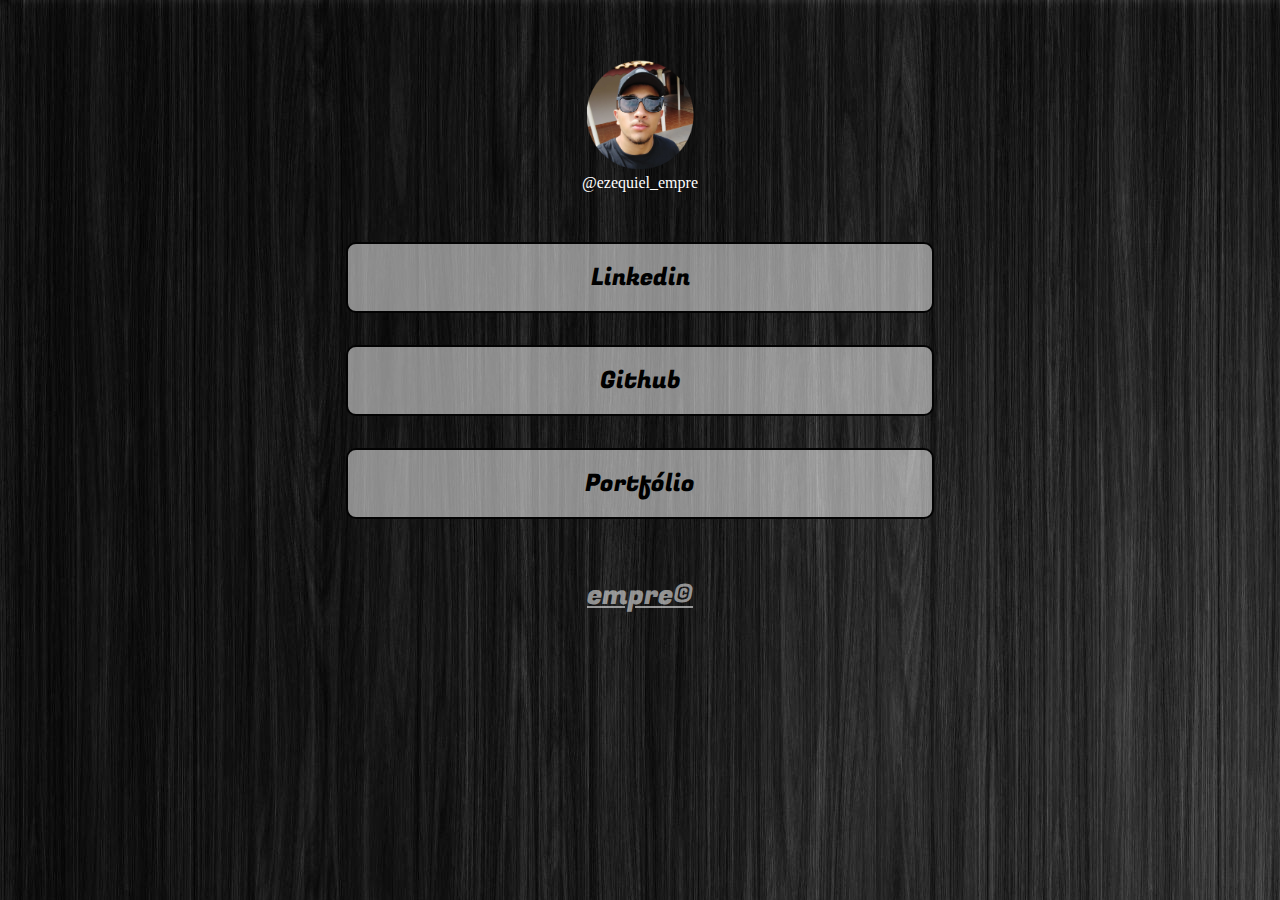
<file: index.html>
<!DOCTYPE html>
<html lang="pt-br">
<head>
    <meta charset="UTF-8">
    <meta name="viewport" content="width=device-width, initial-scale=1.0">
    <title>empre</title>
    <link rel="stylesheet" href="index.css">
</head>
<body>
    <div class="container">
        <div class="profile">
            <img src="assets/ezekiel.png" alt="Ezequiel">
            <p>@ezequiel_empre</p>
        </div>
        <ul class="social-media">
            <li><a href="https://www.linkedin.com/in/ezequielsantviee/" target="_blank">Linkedin</a></li>
            <li><a href="https://github.com/OutdEmpre" target="_blank">Github</a></li>
            <li><a href="./file.html">Portfólio</a></li>
        </ul>
    </div>
    <footer class="links">
        <ul>
            <li><a href="https://t.me/@empreOutd">empre&#169</a></li>
        </ul>
    </footer>  
</body>
</html>
</file>
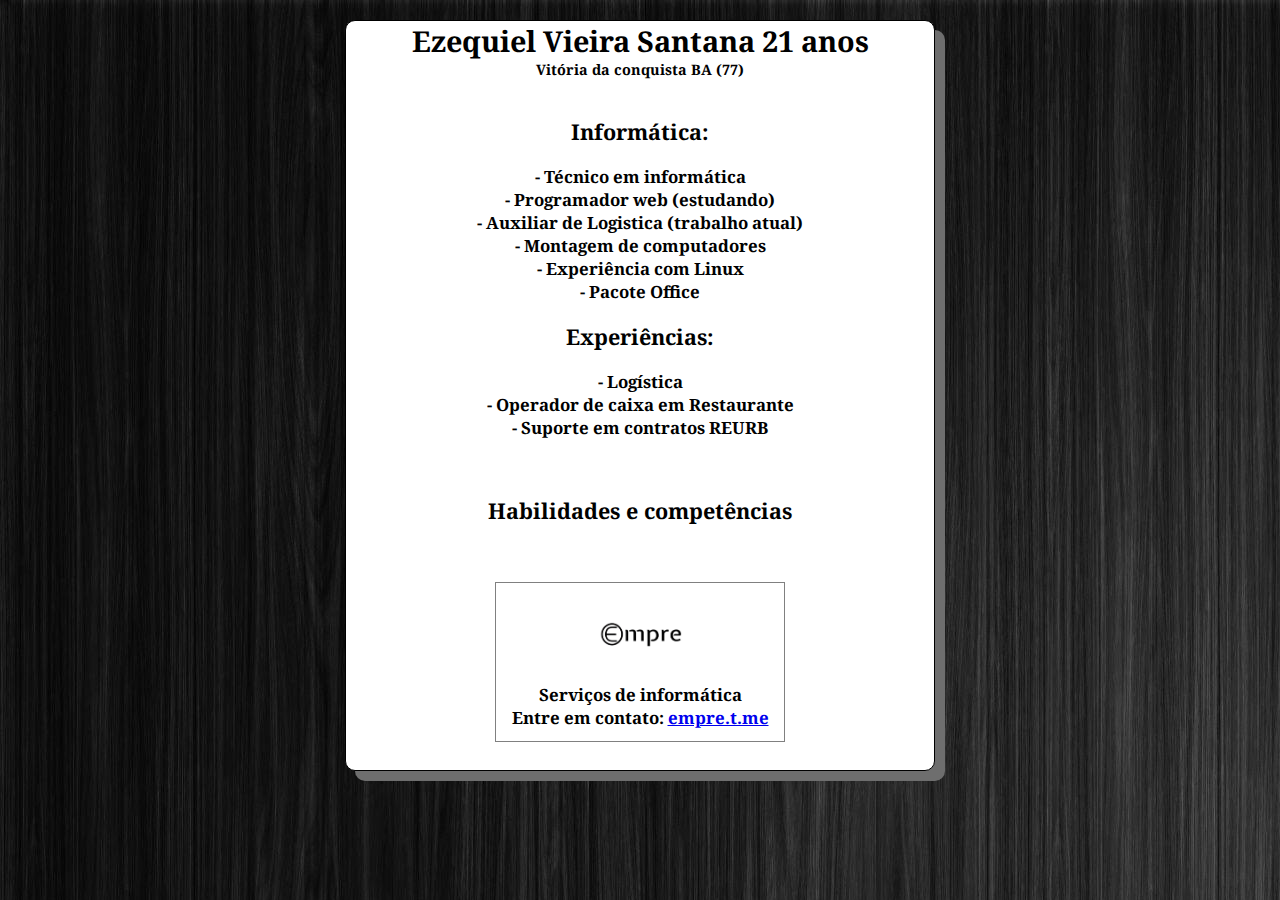
<file: file.html>
<!DOCTYPE html>
<html lang="en">
<head>
    <meta charset="UTF-8">
    <meta name="viewport" content="width=device-width, initial-scale=1.0">
    <title></title>
    <link rel="stylesheet" href="styles.css">
</head>
<body>
    <div class="container">
    <section class="allContent">                  
        <h1>Ezequiel Vieira Santana 21 anos</h1>
        <h4>Vitória da conquista BA (77)</h4> 
        <br>
        <br>
        <h2>Informática:</h2>
        <br> 
            <h3> - Técnico em informática</h3>
            <h3> - Programador web (estudando)</h3>     
            <h3> - Auxiliar de Logistica (trabalho atual)</h3>             
            <h3> - Montagem de computadores</h3>
            <h3> - Experiência com Linux</h3>
            <h3> - Pacote Office </h3>
        <br>
        <h2>Experiências: </h2>
        <br>
            <h3> - Logística</h3>
            <h3> - Operador de caixa em Restaurante </h3> 
            <h3> - Suporte em contratos REURB</h3> 
          <br>  
          <br>  
          <br>
        <h2>Habilidades e competências</h2>
        <br>
        <br>
        <br>
        
        <div class="contact">    
            <img src="assets/logo-alternativa-branco rounded.png" width="100px" height="100px" alt="">
                <h3>Serviços de informática</h3>
                <h3>Entre em contato: <a href="https://t.me/+s65GJHU5AgY1ZWM5" target="_blank">empre.t.me</a></h3>
        </div>    
    </section>           
    </div>
    
    
</body>
</html>
</file>
<file: index.css>
@import url('https://fonts.googleapis.com/css2?family=Mohave&display=swap');
@import url('https://fonts.googleapis.com/css2?family=Fugaz+One&display=swap');
@import url('https://fonts.googleapis.com/css2?family=Heebo&display=swap');

*{
    margin: 0;
    padding: 0;
    box-sizing: border-box;
    
   
}
body{
    background: url(assets/wallpaper.jpg);
}

div.container{
   width: 90%;
   max-width: 588px;
   margin: 56px auto;
   padding: auto 24px;

   
}


/* Profile */

.profile{
    text-align: center;
    color: white;
}

.profile img{
    width: 112px;
}

.profile p{
    margin: 0px auto 50px;
}




/* Links */

ul.social-media{
   display: flex;
   flex-direction: column;
   gap: 2em;
   margin-top: 20px;

   list-style: none;
   font-family: Heebo;
   
}

ul.social-media li a{
    display: flex;
    justify-content: center;
    padding: 16px 24px;

    background: rgba(255, 255, 255, 0.521);
    border: 2px solid rgba(0, 0, 0, 0.979);
    border-radius: 10px;
    color: rgb(0, 0, 0);
    font-size: 1.5em;
    


    text-decoration: none;
    
}

ul.social-media li a:hover{
    background-color: rgba(255, 255, 255, 0.637);
   
}

.links ul{
   display: flex;
   gap: 20px;
   justify-content: center;
}

.links ul li, a{
    color: rgba(255, 255, 255, 0.548);
    font-size: 1.32em;
    font-family: Fugaz One;

    list-style: none;
}
 
.links ul li a:hover{
    color: rgb(255, 255, 255);


}
</file>
<file: styles.css>
@import url('https://fonts.googleapis.com/css2?family=Noto+Serif&display=swap');

*::selection{
    background-color: rgba(175, 173, 173, 0.699);
}

*{

    
    font-family: Noto Serif;
    margin: 0px;
    padding: 0px;
}

body{
   background: url(assets/wallpaper.jpg) no-repeat;
}

.container{
    display: flex;
    width: 90%;
    max-width: 588px;
    height: 52em;
    justify-content: center;

    font-size: 0.9em;
    margin: 20px auto;

    /* border: 1px solid red; */
    background-color: rgb(255, 255, 255); 
    border: 1px solid black;
    border-radius: 10px; 
    box-shadow: 10px 10px rgb(110, 110, 110);

    
}
.btn_back a{
    text-decoration: none;   
}
.allContent{
    display: flex;
    flex-direction: column;
    align-items: center;

}

.contact{
    display: flex;
    flex-direction: column;
    align-items: center;
    justify-content: right;
    width: 20em;
    height: 11em;
    


    border: 1px solid gray;
}

.btn{
    display: block;
    font-size: 1.5em;
    border-radius: 10px;

    
}
.btn a{
    text-decoration: none;
}
</file>
